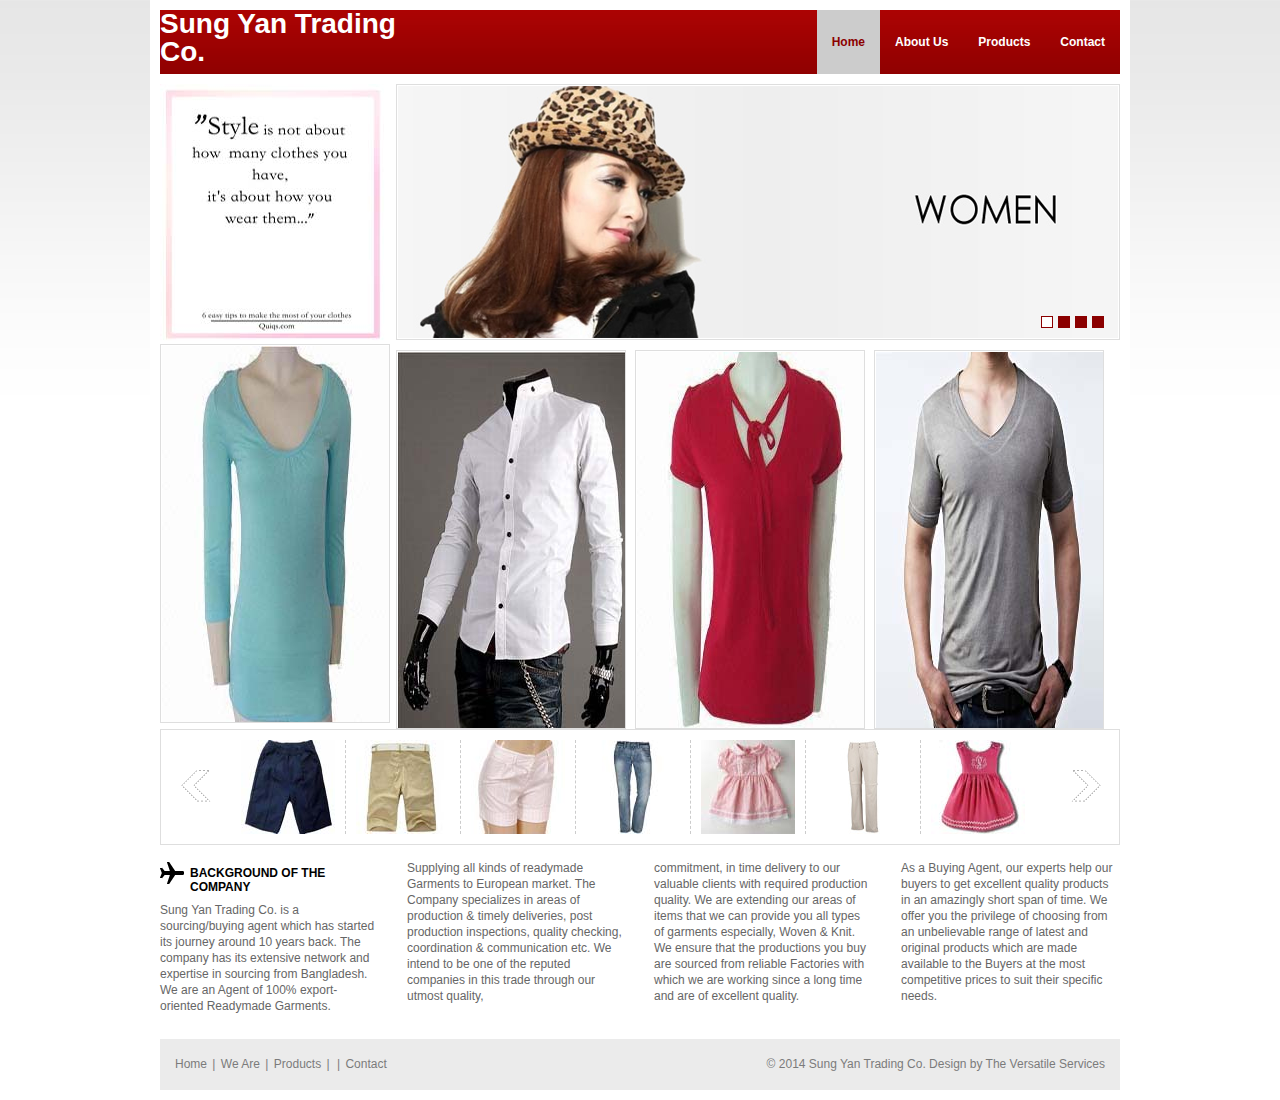
<file: index.html>
<!DOCTYPE html PUBLIC "-//W3C//DTD XHTML 1.0 Transitional//EN" "http://www.w3.org/TR/xhtml1/DTD/xhtml1-transitional.dtd">
<html xmlns="http://www.w3.org/1999/xhtml">
<head>
<title>Sung Yan Trading Co.</title>
<meta http-equiv="Content-type" content="text/html; charset=utf-8" />
<link rel="stylesheet" href="css/style.css" type="text/css" media="all" />
<!--[if lte IE 6]><link rel="stylesheet" href="css/ie6.css" type="text/css" media="all" /><![endif]-->
<script src="js/jquery-1.4.1.min.js" type="text/javascript"></script>
<script src="js/jquery.jcarousel.pack.js" type="text/javascript"></script>
<script src="js/jquery-func.js" type="text/javascript"></script>
</head>
<body>
<!-- Shell -->
<div class="shell">
  <!-- Header -->
  <div id="header">
    <h1 ><p style="line-height:1; color:#FFFFFF; float:left;font-size:28px; width:280px; height:64px; ">Sung Yan Trading Co.</p></h1>
    <!-- Cart -->
    <!--<div id="cart"> <a href="#" class="cart-link">Your Shopping Cart</a>
      <div class="cl">&nbsp;</div>
      <span>Articles: <strong>4</strong></span> &nbsp;&nbsp; <span>Cost: <strong>$250.99</strong></span> </div>-->
    <!-- End Cart -->
    <!-- Navigation -->
    <div id="navigation">
      <ul>
        <li><a href="index.html" class="active">Home</a></li>
        <li><a href="we.html">About Us</a></li>
        <li><a href="product.html">Products</a></li>
        
        <li><a href="contact.html">Contact</a></li>
      </ul>
    </div>
    <!-- End Navigation -->
  </div>
  <!-- End Header -->
  <!-- Main -->
  <div id="main">
    <div class="cl">&nbsp;</div>
    <!-- Content -->
    <div id="content">
      <!-- Content Slider -->
      <div id="slider" class="box">
        <div id="slider-holder">
          <ul>
            <li><a href="#"><img src="css/images/woman1.png" alt="" /></a></li>
            <li><a href="#"><img src="css/images/men1.png" alt="" /></a></li>
            <li><a href="#"><img src="css/images/kids1.png" alt="" /></a></li>
            <li><a href="#"><img src="css/images/banner.jpg" alt="" /></a></li>
          </ul>
        </div>
        <div id="slider-nav"> <a href="#" class="active">1</a> <a href="#">2</a> <a href="#">3</a> <a href="#">4</a> </div>
      </div>
      <!-- End Content Slider -->
      <!-- Products -->
      <div class="products">
        <div class="cl">&nbsp;</div>
        <ul>
          
		  <li class="first"> <a href="#"><img src="css/images/bigpic.jpg" alt="" /></a>
            <!--<div class="product-info">
              <h3>LOREM IPSUM</h3>
              <div class="product-desc">
                <h4>WOMEN’S</h4>
                <p>Lorem ipsum dolor sit<br />
                  amet</p>
                <strong class="price">$58.99</strong> </div>
            </div>-->
          </li>
          <li class="first"> <a href="#"><img src="css/images/bigpic4.jpg" alt="" /></a>
            <!--<div class="product-info">
              <h3>LOREM IPSUM</h3>
              <div class="product-desc">
                <h4>WOMEN’S</h4>
                <p>Lorem ipsum dolor sit<br />
                  amet</p>
                <strong class="price">$58.99</strong> </div>
            </div>-->
          </li>
          <li class="first"> <a href="#"><img src="css/images/bigpic3.jpg" alt="" /></a>
            <!--<div class="product-info">
              <h3>LOREM IPSUM</h3>
              <div class="product-desc">
                <h4>WOMEN’S</h4>
                <p>Lorem ipsum dolor sit<br />
                  amet</p>
                <strong class="price">$58.99</strong> </div>
            </div>-->
          </li>
        </ul>
        <div class="cl">&nbsp;</div>
      </div>
      <!-- End Products -->
    </div>
    <!-- End Content -->
    <!-- Sidebar -->
    <div id="sidebar">
	<img src="css/images/Style_how-you-wear copy.jpg" alt="" /><br>
      <div class="products">
        <div class="cl">&nbsp;</div>
        <ul>
          <li class="first"> <a href="#"><img src="css/images/bigpic2.jpg" alt="" /></a>
            
          </li>
		  </ul>
        <div class="cl">&nbsp;</div>
      </div>
	  <!-- Search -->
      <!--<div class="box search">
        <h2>Search by <span></span></h2>
        <div class="box-content">
          <form action="#" method="post">
            <label>Keyword</label>
            <input type="text" class="field" />
            <label>Category</label>
            <select class="field">
              <option value="">-- Select Category --</option>
            </select>
            <div class="inline-field">
              <label>Price</label>
              <select class="field small-field">
                <option value="">$10</option>
              </select>
              <label>to:</label>
              <select class="field small-field">
                <option value="">$50</option>
              </select>
            </div>
            <input type="submit" class="search-submit" value="Search" />
            <p> <a href="#" class="bul">Advanced search</a><br />
              <a href="#" class="bul">Contact Customer Support</a> </p>
          </form>
        </div>
      </div>
      <!-- End Search -->
      <!-- Categories -->
      <!--<div class="box categories">
        <h2>Categories <span></span></h2>
        <div class="box-content">
          <ul>
            <li><a href="#">Category 1</a></li>
            <li><a href="#">Category 2</a></li>
            <li><a href="#">Category 3</a></li>
            <li><a href="#">Category 4</a></li>
            <li><a href="#">Category 5</a></li>
            <li><a href="#">Category 6</a></li>
            <li><a href="#">Category 7</a></li>
            <li><a href="#">Category 8</a></li>
            <li><a href="#">Category 9</a></li>
            <li><a href="#">Category 10</a></li>
            <li><a href="#">Category 11</a></li>
            <li><a href="#">Category 12</a></li>
            <li class="last"><a href="#">Category 13</a></li>
          </ul>
        </div>
      </div>
      <!-- End Categories -->
    </div>
    <!-- End Sidebar -->
    <div class="cl">&nbsp;</div>
  </div>
  <!-- End Main -->
  <!-- Side Full -->
  <div class="side-full">
    <!-- More Products -->
    <div class="more-products">
      <div class="more-products-holder">
        <ul>
          <li><a href="#"><img src="css/images/smallnew1.jpg" alt="" /></a></li>
          <li><a href="#"><img src="css/images/smallnew2.jpg" alt="" /></a></li>
          <li><a href="#"><img src="css/images/smallnew3.jpg" alt="" /></a></li>
          <li><a href="#"><img src="css/images/smallnew7.jpg" alt="" /></a></li>
          <li><a href="#"><img src="css/images/smallnew12.jpg" alt="" /></a></li>
          <li><a href="#"><img src="css/images/smallnew20.jpg" alt="" /></a></li>
          <li><a href="#"><img src="css/images/smallnew25.jpg" alt="" /></a></li>
          <li><a href="#"><img src="css/images/smallnew1.jpg" alt="" /></a></li>
          <li><a href="#"><img src="css/images/smallnew2.jpg" alt="" /></a></li>
          <li><a href="#"><img src="css/images/smallnew3.jpg" alt="" /></a></li>
          <li><a href="#"><img src="css/images/smallnew7.jpg" alt="" /></a></li>
          <li><a href="#"><img src="css/images/smallnew12.jpg" alt="" /></a></li>
          <li><a href="#"><img src="css/images/smallnew20.jpg" alt="" /></a></li>
          <li><a href="#"><img src="css/images/smallnew25.jpg" alt="" /></a></li>
          <li><a href="#"><img src="css/images/smallnew1.jpg" alt="" /></a></li>
          <li><a href="#"><img src="css/images/smallnew2.jpg" alt="" /></a></li>
          <li><a href="#"><img src="css/images/smallnew3.jpg" alt="" /></a></li>
          <li><a href="#"><img src="css/images/smallnew7.jpg" alt="" /></a></li>
          <li><a href="#"><img src="css/images/smallnew12.jpg" alt="" /></a></li>
          <li><a href="#"><img src="css/images/smallnew20.jpg" alt="" /></a></li>
          <li class="last"><a href="#"><img src="css/images/smallnew25.jpg" alt="" /></a></li>
        </ul>
      </div>
      <div class="more-nav"> <a href="#" class="prev">previous</a> <a href="#" class="next">next</a> </div>
    </div>
    <!-- End More Products -->
    <!-- Text Cols -->
    <div class="cols">
      <div class="cl">&nbsp;</div>
      <div class="col">
        <h3 class="ico ico1">Background of the Company</h3>
        <p>Sung Yan Trading Co. is a sourcing/buying agent which has started its journey around
10 years back. The company has its extensive network and expertise in sourcing from Bangladesh. We are an Agent of 100% export-oriented Readymade Garments.</p>
        <!--<p class="more"><a href="#" class="bul">Lorem ipsum</a></p>-->
      </div>
      <div class="col">
        <!--<h3 class="ico ico2">Donec imperdiet</h3>-->
        <p> Supplying all kinds of readymade  Garments to European market.  The Company specializes in areas of production & timely deliveries, post production inspections, quality checking, coordination & communication  etc. We intend to be one of the reputed companies in this trade through our utmost  quality,</p>
        <!--<p class="more"><a href="#" class="bul">Lorem ipsum</a></p>-->
      </div>
      <div class="col">
        <!--<h3 class="ico ico3">Donec imperdiet</h3>-->
        <p> commitment, in time delivery to our valuable clients with required production quality. We are extending our areas of items that we can provide you all types of garments especially, Woven
& Knit. We ensure that the productions you buy are sourced from reliable Factories with which we are working since a long time and are of excellent quality.</p>
        <!--<p class="more"><a href="#" class="bul">Lorem ipsum</a></p>-->
      </div>
      <div class="col col-last">
        <!--<h3 class="ico ico4">Donec imperdiet</h3>-->
        <p>As a Buying Agent, our experts help our buyers to get excellent quality products in an amazingly short span of time. We offer you the privilege of choosing from an unbelievable range of latest and original products which are made available to the Buyers at the most competitive prices to suit their specific needs. </p>
        <!--<p class="more"><a href="#" class="bul">Lorem ipsum</a></p>-->
      </div>
      <div class="cl">&nbsp;</div>
    </div>
    <!-- End Text Cols -->
  </div>
  <!-- End Side Full -->
  <!-- Footer -->
  <div id="footer">
    <p class="left"> <a href="index.html">Home</a> <span>|</span> <a href="we.html">We Are</a> <span>|</span> <a href="product.html">Products</a> <span>|</span> <span>|</span> <a href="contact.html">Contact</a> </p>
    <p class="right"> &copy; 2014 Sung Yan Trading Co. Design by <a href="dvsbd.com">The Versatile Services</a> </p>
  </div>
  <!-- End Footer -->
</div>
<!-- End Shell -->
<!--<div align=center>This template  downloaded form <a href='http://all-free-download.com/free-website-templates/'>free website templates</a></div>--></body>
</html>
</file>
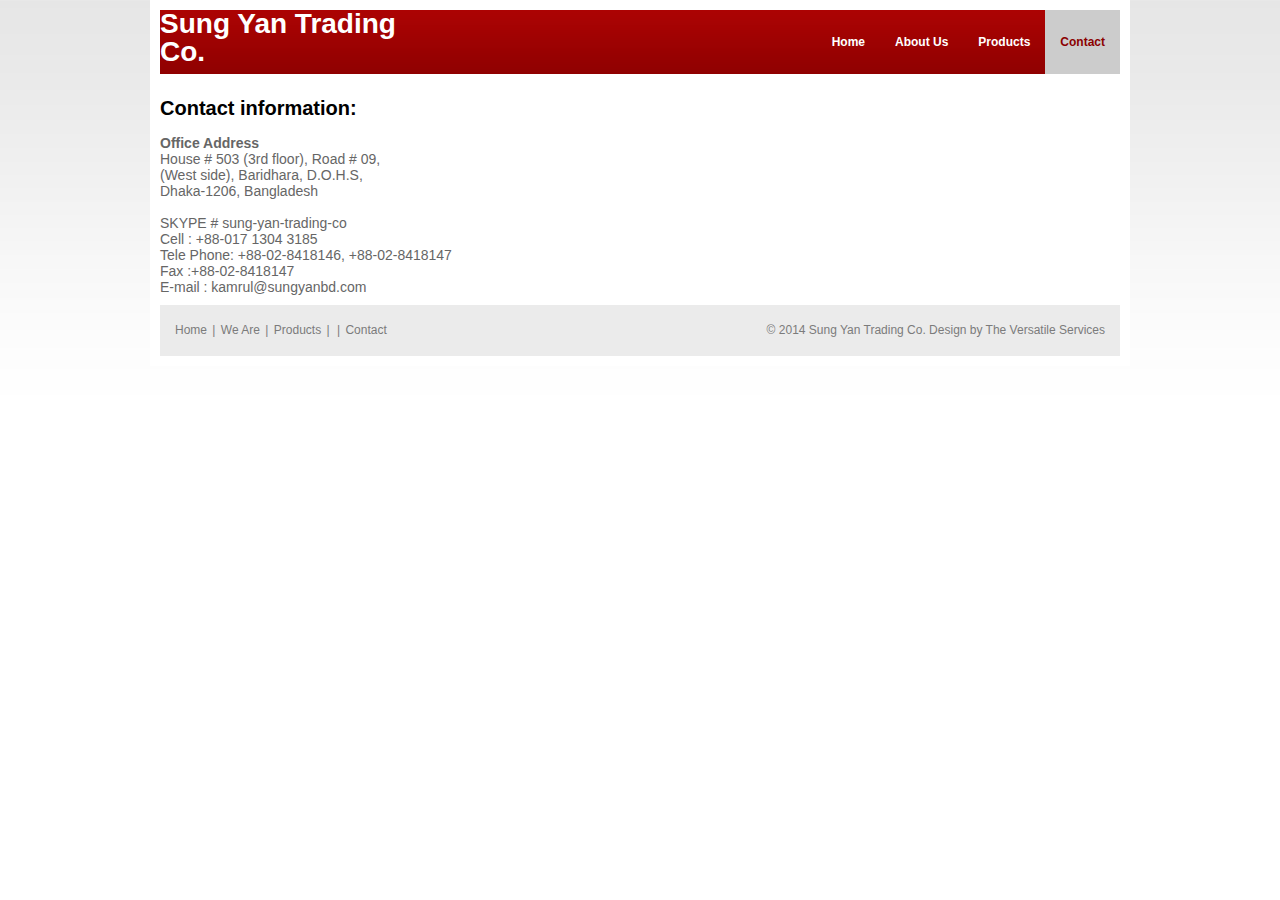
<file: contact.html>
<!DOCTYPE html PUBLIC "-//W3C//DTD XHTML 1.0 Transitional//EN" "http://www.w3.org/TR/xhtml1/DTD/xhtml1-transitional.dtd">
<html xmlns="http://www.w3.org/1999/xhtml">
<head>
<title>Sung Yan Trading Co.</title>
<meta http-equiv="Content-type" content="text/html; charset=utf-8" />
<link rel="stylesheet" href="css/style.css" type="text/css" media="all" />
<!--[if lte IE 6]><link rel="stylesheet" href="css/ie6.css" type="text/css" media="all" /><![endif]-->
<script src="js/jquery-1.4.1.min.js" type="text/javascript"></script>
<script src="js/jquery.jcarousel.pack.js" type="text/javascript"></script>
<script src="js/jquery-func.js" type="text/javascript"></script>
</head>
<body>
<!-- Shell -->
<div class="shell">
  <!-- Header -->
  <div id="header">
    <h1 ><p style="line-height:1; color:#FFFFFF; float:left;font-size:28px; width:280px; height:64px; ">Sung Yan Trading Co.</p></h1>
    <!-- Cart -->
    <!--<div id="cart"> <a href="#" class="cart-link">Your Shopping Cart</a>
      <div class="cl">&nbsp;</div>
      <span>Articles: <strong>4</strong></span> &nbsp;&nbsp; <span>Cost: <strong>$250.99</strong></span> </div>-->
    <!-- End Cart -->
    <!-- Navigation -->
    <div id="navigation">
      <ul>
        <li><a href="index.html" >Home</a></li>
        <li><a href="we.html" >About Us</a></li>
        <li><a href="product.html">Products</a></li>
        
        <li><a href="contact.html" class="active">Contact</a></li>
      </ul>
    </div>
    <!-- End Navigation -->
  </div>
  <!-- End Header -->
  <!-- Main -->
  <div id="main">
    <div class="cl">&nbsp;</div><br />
    <b style="font-size:20px; color:#000000;"> Contact information: </b> &nbsp;
 
    <br /><br /><p style="font-style:normal; font-size:14px;"> <b>Office Address</b><br />
House # 503 (3rd floor), Road # 09,<br /> (West side), Baridhara, D.O.H.S,<br /> Dhaka-1206, Bangladesh<br /><br />
SKYPE # sung-yan-trading-co <br />
Cell : +88-017 1304 3185<br />
Tele Phone: +88-02-8418146, +88-02-8418147<br />
Fax :+88-02-8418147<br />
E-mail : kamrul@sungyanbd.com 

 </p>
    
   
  </div>
  <!-- End Side Full -->
  <!-- Footer -->
  <div id="footer">
    <p class="left"> <a href="index.html">Home</a> <span>|</span> <a href="we.html">We Are</a> <span>|</span> <a href="product.html">Products</a> <span>|</span> <span>|</span> <a href="contact.html">Contact</a> </p>
    <p class="right"> &copy; 2014 Sung Yan Trading Co. Design by  <a href="dvsbd.com">The Versatile Services</a> </p>
  </div>
  <!-- End Footer -->
</div>
<!-- End Shell -->
<!--<div align=center>This template  downloaded form <a href='http://all-free-download.com/free-website-templates/'>free website templates</a></div>--></body>
</html>
</file>
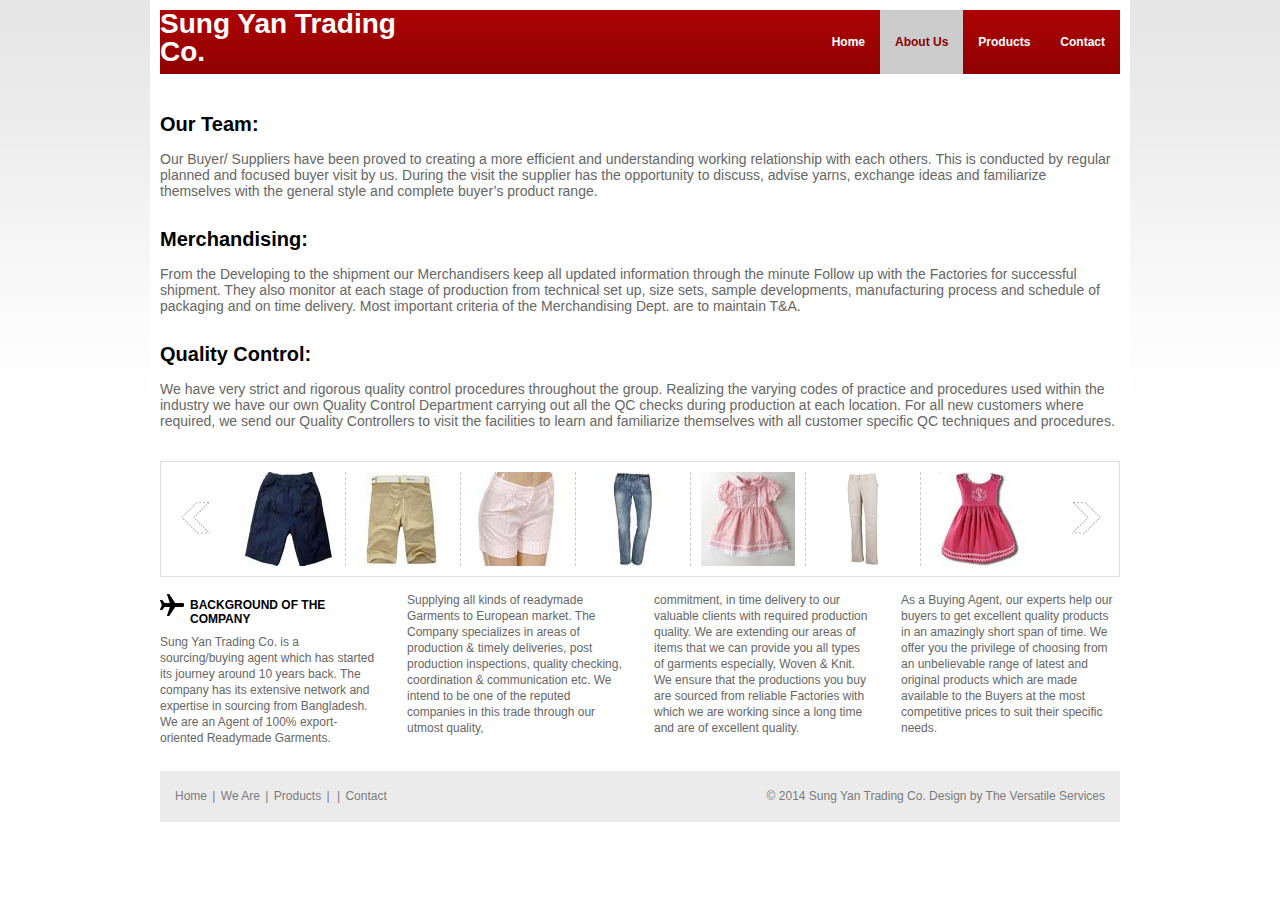
<file: we.html>
<!DOCTYPE html PUBLIC "-//W3C//DTD XHTML 1.0 Transitional//EN" "http://www.w3.org/TR/xhtml1/DTD/xhtml1-transitional.dtd">
<html xmlns="http://www.w3.org/1999/xhtml">
<head>
<title>Sung Yan Trading Co.</title>
<meta http-equiv="Content-type" content="text/html; charset=utf-8" />
<link rel="stylesheet" href="css/style.css" type="text/css" media="all" />
<!--[if lte IE 6]><link rel="stylesheet" href="css/ie6.css" type="text/css" media="all" /><![endif]-->
<script src="js/jquery-1.4.1.min.js" type="text/javascript"></script>
<script src="js/jquery.jcarousel.pack.js" type="text/javascript"></script>
<script src="js/jquery-func.js" type="text/javascript"></script>
</head>
<body>
<!-- Shell -->
<div class="shell">
  <!-- Header -->
  <div id="header">
    <h1 ><p style="line-height:1; color:#FFFFFF; float:left;font-size:28px; width:280px; height:64px; ">Sung Yan Trading Co.</p></h1>
    <!-- Cart -->
    <!--<div id="cart"> <a href="#" class="cart-link">Your Shopping Cart</a>
      <div class="cl">&nbsp;</div>
      <span>Articles: <strong>4</strong></span> &nbsp;&nbsp; <span>Cost: <strong>$250.99</strong></span> </div>-->
    <!-- End Cart -->
    <!-- Navigation -->
    <div id="navigation">
      <ul>
        <li><a href="index.html" >Home</a></li>
        <li><a href="we.html" class="active">About Us</a></li>
        <li><a href="product.html">Products</a></li>
        
        <li><a href="contact.html">Contact</a></li>
      </ul>
    </div>
    <!-- End Navigation -->
  </div>
  <!-- End Header -->
  <!-- Main -->
  <div id="main">
    <div class="cl">&nbsp;</div>
    
    <br /><br />
    <b style="font-size:20px; color:#000000;"> Our Team: </b> &nbsp;
    <br /><br /><p style="font-style:normal; font-size:14px;"> Our Buyer/ Suppliers have been proved to creating a more efficient and 
    understanding working relationship  with each others.  This is conducted by regular planned and focused buyer visit by us. During the visit the supplier has the opportunity to discuss, advise yarns, exchange ideas and familiarize themselves with the general style and complete buyer’s product range. </p>
    
    <br /><br />
    <b style="font-size:20px; color:#000000;"> Merchandising: </b> &nbsp;
    <br /><br /><p style="font-style:normal; font-size:14px;"> From the Developing to the shipment our Merchandisers keep all updated information through the minute Follow up with the Factories for successful shipment. They also monitor at each stage of production from technical set up, size sets, sample developments,  manufacturing  process and schedule of packaging and on time delivery. Most important criteria of the Merchandising Dept. are to maintain T&A. </p>
    
    <br /><br />
    <b style="font-size:20px; color:#000000;"> Quality Control: </b> &nbsp;
    <br /><br /><p style="font-style:normal; font-size:14px;"> We have very strict and rigorous quality control procedures throughout  the group. Realizing the varying codes of practice and procedures used within the industry we have our own Quality Control Department carrying out all the QC checks during production at each location. For all new customers  where required, we send our Quality Controllers to visit the facilities to learn and familiarize themselves with all customer specific QC techniques and procedures.  </p> <br /><br />
    <!-- Content -->
    <!--<div id="content">
      <!-- Content Slider -->
      <!--<div id="slider" class="box">
        <div id="slider-holder">
          <ul>
            <li><a href="#"><img src="css/images/woman1.png" alt="" /></a></li>
            <li><a href="#"><img src="css/images/men1.png" alt="" /></a></li>
            <li><a href="#"><img src="css/images/kids1.png" alt="" /></a></li>
            <li><a href="#"><img src="css/images/banner.jpg" alt="" /></a></li>
          </ul>
        </div>
        <div id="slider-nav"> <a href="#" class="active">1</a> <a href="#">2</a> <a href="#">3</a> <a href="#">4</a> </div>
      </div>-->
      <!-- End Content Slider -->
      <!-- Products -->
      <!--<div class="products">
        <div class="cl">&nbsp;</div>
        <!--<ul>
          <li> <a href="#"><img src="css/images/big1.jpg" alt="" /></a>
            <!--<div class="product-info">
              <h3>LOREM IPSUM</h3>
              <div class="product-desc">
                <h4>WOMEN’S</h4>
                <p>Lorem ipsum dolor sit<br />
                  amet</p>
                <strong class="price">$58.99</strong> </div>
            </div>-->
          <!--</li>-->
          <!--<li> <a href="#"><img src="css/images/big1.jpg" alt="" /></a>
            <!--<div class="product-info">
              <h3>LOREM IPSUM</h3>
              <div class="product-desc">
                <h4>WOMEN’S</h4>
                <p>Lorem ipsum dolor sit<br />
                  amet</p>
                <strong class="price">$58.99</strong> </div>
            </div>-->
          <!--</li>
          <li class="last"> <a href="#"><img src="css/images/big1.jpg" alt="" /></a>
            <!--<div class="product-info">
              <h3>LOREM IPSUM</h3>
              <div class="product-desc">
                <h4>WOMEN’S</h4>
                <p>Lorem ipsum dolor sit<br />
                  amet</p>
                <strong class="price">$58.99</strong> </div>
            </div>-->
          <!--</li>
        </ul>-->
        <!--<div class="cl">&nbsp;</div>
      </div>
      <!-- End Products -->
     <!--</div>-->
    <!-- End Content -->
    <!-- Sidebar -->
   <!-- <div id="sidebar">
      <!-- Search -->
      <!--<div class="box search">
        <h2>Search by <span></span></h2>
        <div class="box-content">
          <form action="#" method="post">
            <label>Keyword</label>
            <input type="text" class="field" />
            <label>Category</label>
            <select class="field">
              <option value="">-- Select Category --</option>
            </select>
            <div class="inline-field">
              <label>Price</label>
              <select class="field small-field">
                <option value="">$10</option>
              </select>
              <label>to:</label>
              <select class="field small-field">
                <option value="">$50</option>
              </select>
            </div>
            <input type="submit" class="search-submit" value="Search" />
            <p> <a href="#" class="bul">Advanced search</a><br />
              <a href="#" class="bul">Contact Customer Support</a> </p>
          </form>
        </div>
      </div>
      <!-- End Search -->
      <!-- Categories -->
     <!-- <div class="box categories">
        <h2>Categories <span></span></h2>
        <div class="box-content">
          <ul>
            <li><a href="#">Category 1</a></li>
            <li><a href="#">Category 2</a></li>
            <li><a href="#">Category 3</a></li>
            <li><a href="#">Category 4</a></li>
            <li><a href="#">Category 5</a></li>
            <li><a href="#">Category 6</a></li>
            <li><a href="#">Category 7</a></li>
            <li><a href="#">Category 8</a></li>
            <li><a href="#">Category 9</a></li>
            <li><a href="#">Category 10</a></li>
            <li><a href="#">Category 11</a></li>
            <li><a href="#">Category 12</a></li>
            <li class="last"><a href="#">Category 13</a></li>
          </ul>
        </div>
      </div>
      <!-- End Categories -->
    <!--</div>-->
    <!-- End Sidebar -->
    <div class="cl">&nbsp;</div>
  </div>
  <!-- End Main -->
  <!-- Side Full -->
  <div class="side-full">
    <!-- More Products -->
    <div class="more-products">
      <div class="more-products-holder">
         <ul>
          <li><a href="#"><img src="css/images/smallnew1.jpg" alt="" /></a></li>
          <li><a href="#"><img src="css/images/smallnew2.jpg" alt="" /></a></li>
          <li><a href="#"><img src="css/images/smallnew3.jpg" alt="" /></a></li>
          <li><a href="#"><img src="css/images/smallnew7.jpg" alt="" /></a></li>
          <li><a href="#"><img src="css/images/smallnew12.jpg" alt="" /></a></li>
          <li><a href="#"><img src="css/images/smallnew20.jpg" alt="" /></a></li>
          <li><a href="#"><img src="css/images/smallnew25.jpg" alt="" /></a></li>
          <li><a href="#"><img src="css/images/smallnew1.jpg" alt="" /></a></li>
          <li><a href="#"><img src="css/images/smallnew2.jpg" alt="" /></a></li>
          <li><a href="#"><img src="css/images/smallnew3.jpg" alt="" /></a></li>
          <li><a href="#"><img src="css/images/smallnew7.jpg" alt="" /></a></li>
          <li><a href="#"><img src="css/images/smallnew12.jpg" alt="" /></a></li>
          <li><a href="#"><img src="css/images/smallnew20.jpg" alt="" /></a></li>
          <li><a href="#"><img src="css/images/smallnew25.jpg" alt="" /></a></li>
          <li><a href="#"><img src="css/images/smallnew1.jpg" alt="" /></a></li>
          <li><a href="#"><img src="css/images/smallnew2.jpg" alt="" /></a></li>
          <li><a href="#"><img src="css/images/smallnew3.jpg" alt="" /></a></li>
          <li><a href="#"><img src="css/images/smallnew7.jpg" alt="" /></a></li>
          <li><a href="#"><img src="css/images/smallnew12.jpg" alt="" /></a></li>
          <li><a href="#"><img src="css/images/smallnew20.jpg" alt="" /></a></li>
          <li class="last"><a href="#"><img src="css/images/smallnew25.jpg" alt="" /></a></li>
        </ul>
      </div>
      <div class="more-nav"> <a href="#" class="prev">previous</a> <a href="#" class="next">next</a> </div>
    </div>
    <!-- End More Products -->
    <!-- Text Cols -->
    <div class="cols">
      <div class="cl">&nbsp;</div>
      <div class="col">
        <h3 class="ico ico1">Background of the Company</h3>
        <p>Sung Yan Trading Co. is a sourcing/buying agent which has started its journey around
10 years back. The company has its extensive network and expertise in sourcing from Bangladesh. We are an Agent of 100% export-oriented Readymade Garments.</p>
        <!--<p class="more"><a href="#" class="bul">Lorem ipsum</a></p>-->
      </div>
      <div class="col">
        <!--<h3 class="ico ico2">Donec imperdiet</h3>-->
        <p> Supplying all kinds of readymade  Garments to European market.  The Company specializes in areas of production & timely deliveries, post production inspections, quality checking, coordination & communication  etc. We intend to be one of the reputed companies in this trade through our utmost  quality,</p>
        <!--<p class="more"><a href="#" class="bul">Lorem ipsum</a></p>-->
      </div>
      <div class="col">
        <!--<h3 class="ico ico3">Donec imperdiet</h3>-->
        <p> commitment, in time delivery to our valuable clients with required production quality. We are extending our areas of items that we can provide you all types of garments especially, Woven
& Knit. We ensure that the productions you buy are sourced from reliable Factories with which we are working since a long time and are of excellent quality.</p>
        <!--<p class="more"><a href="#" class="bul">Lorem ipsum</a></p>-->
      </div>
      <div class="col col-last">
        <!--<h3 class="ico ico4">Donec imperdiet</h3>-->
        <p>As a Buying Agent, our experts help our buyers to get excellent quality products in an amazingly short span of time. We offer you the privilege of choosing from an unbelievable range of latest and original products which are made available to the Buyers at the most competitive prices to suit their specific needs. </p>
        <!--<p class="more"><a href="#" class="bul">Lorem ipsum</a></p>-->
      </div>
      <div class="cl">&nbsp;</div>
    </div>
    <!-- End Text Cols -->
  </div>
  <!-- End Side Full -->
  <!-- Footer -->
  <div id="footer">
    <p class="left"> <a href="index.html">Home</a> <span>|</span> <a href="we.html">We Are</a> <span>|</span> <a href="product.html">Products</a> <span>|</span> <span>|</span> <a href="contact.html">Contact</a> </p>
    <p class="right"> &copy; 2014 Sung Yan Trading Co. Design by  <a href="dvsbd.com">The Versatile Services</a> </p>
  </div>
  <!-- End Footer -->
</div>
<!-- End Shell -->
<!--<div align=center>This template  downloaded form <a href='http://all-free-download.com/free-website-templates/'>free website templates</a></div>--></body>
</html>
</file>
<file: css/style.css>
* { padding:0; margin:0; outline:0; }
body {
	background:#fff url(images/body.gif) repeat-x 0 0 ;
	font-family: "Trebuchet MS", Arial, sans-serif;
	font-size:12px;
	line-height:16px;
	color:#666666;
}
input, textarea, select { font-family: "Trebuchet MS", Arial, sans-serif; font-size:12px; }

.field { background:#ebebeb; border:solid 1px #dedede; padding:2px;}

a img { border:0; }

a { color:#8b0000; text-decoration: underline; cursor:pointer; }
a:hover { color:#666; text-decoration: none; }

.left, .alignleft { float:left; display:inline; }
.right, .alignright { float:right; display:inline; }

.cl { font-size:0; line-height:0; clear:both; display:block; height:0; }

.al { text-align: left; }
.ar { text-align: right; }
.ac { text-align: center; }

h2 { font-size:14px; line-height:16px; }
h3 { font-size:12px; line-height:14px; text-transform: uppercase; color:#000; }
h4 { font-size:12px; line-height:14px; text-transform: uppercase; color:#000; }


h1#logo { font-size:0; line-height:0; width:156px; height:64px; float:left; color:#FFFFFF; }
h1#logo a{ display:block; height:64px; text-indent: -4000px;  }

.shell { width:960px; margin:0 auto; padding:10px; background:#fff; }

#header { height:64px; background:url(images/header.gif); position:relative;}

#navigation { float:right; white-space:nowrap; }
#navigation ul{ list-style-type: none; height:64px; font-weight: bold; float:left;}
#navigation ul li{ float:left; display:inline; }
#navigation ul li a{ float:left; height:64px; line-height:64px; text-decoration: none; color:#fff; padding:0 15px;}
#navigation ul li a.active,
#navigation ul li a:hover{ background:#ccc; color:#8b0000; }

#cart { float:right; width:160px; top:0; right:0; height:51px; background:#8b0000; color:#fff; padding:13px 10px 0 10px; white-space:nowrap; line-height:20px;}
a.cart-link { color:#fff; background:url(images/cart-link.gif) no-repeat 0 0; padding:0 0 0 32px; text-decoration: none;}
a.cart-link:hover { text-decoration: underline;}

#sidebar { float:left; width:226px;}
#content { float:right; width:724px;}

#main { padding:10px 0 0 0; }

.box { padding:1px; border:solid 1px #dedede; margin-bottom:10px;}
.box h2{ background:#7f7f7f; color:#fff; font-weight: normal; padding:0 5px; position:relative; height:27px; line-height:27px; }
.box h2 span{ position:absolute; width:10px; height:5px; background:url(images/h2-arr.gif); top:27px; right:10px; font-size:0; line-height:0;}
.box-content { padding:5px;}

a.bul { background:url(images/bul.gif) no-repeat 0 center; padding-left:10px;}

.search { min-height:252px;}
.search label { display:block; padding-bottom:3px; }

.search .field { display:block; margin-bottom:10px; }
.search .inline-field label { display:inline; padding:0; }
.search .inline-field .field { display:inline; margin:0; }
.search input.field { width:206px; }
.search select.field { width:212px; }
.search select.small-field { width:50px; }

.search-submit { width:70px; background:#8b0000; border:0; color:#fff; height:27px; display:block; line-height:26px; cursor:pointer; margin:12px 0 10px 0;}

.categories { min-height:383px; }
.categories ul { list-style-type: none; font-size:13px;}
.categories ul li{ border-bottom:dashed 1px #ccc; padding:5px 0;}
.categories ul li.last{ border-bottom:0; padding-bottom:0;}
.categories ul li a{ color:#5f5f5f; text-decoration: none; background:url(images/cat.gif) no-repeat 0 4px; padding-left:17px;}
.categories ul li a:hover{ color:#8b0000; }

#slider { height:252px; position:relative; overflow:hidden; }
#slider-holder { width:720px; height:252px; position:relative; overflow:hidden; }
#slider-holder .jcarousel-clip{ width:720px; height:252px; position:relative; overflow:hidden; }
#slider-holder ul{ width:720px; height:252px; position:relative; overflow:hidden; list-style-type: none;}
#slider-holder ul li{ width:720px; height:252px; position:relative; overflow:hidden; float:left; }

#slider-nav { position:absolute; top:231px; left:644px; z-index:2;}
#slider-nav a{ font-size:0; line-height:0; text-indent: -4000px; width:10px; height:10px; border:solid 1px #8b0000; background:#8b0000; float:left; margin-right:5px; }
#slider-nav a:hover,
#slider-nav a.active { background:#fff;}

.products {}
.products ul{ list-style-type: none;}
.products ul li{ position:relative; padding:1px; border:solid 1px #dedede; float:left; width:226px; margin-right:9px; height:175px; overflow:hidden; }
.products ul li.first{ position:relative; padding:1px; border:solid 1px #dedede; float:left; width:226px; margin-right:9px; height:375px; overflow:hidden; }
.products ul li.last{ margin-right:0; }
.products ul li.last1{ margin-right:0; }

.product-info{ position:absolute; width:153px; top:194px; left:0;}
.product-info h3{ background:#8b0000; color:#fff; padding:6px 10px; }
.product-info h4{ font-weight: normal;}
.product-info p{ font-size:16px; line-height:18px; text-transform: uppercase; font-weight: bold; color:#000; padding:5px 0 7px 0;}
.product-info .product-desc{ padding:10px; background:url(images/info.png); width:133px; }

.price { display:block; font-size:21px; color:#8b0000; line-height:23px; }

.more-products { border:solid 1px #dedede; position:relative; height:114px; overflow:hidden; }
.more-products ul{ list-style-type: none; height:94px; position:relative; overflow:hidden; width:805px;}
.more-products ul li{ float:left; width:94px; height:94px; border-right:dashed 1px #ccc; padding:0 10px;}
.more-products ul li.last{ border-right:0; }

.more-products-holder { width:804px; height:94px; position:relative; overflow:hidden; top:10px; left:70px;}
.more-products-holder .jcarousel-clip{ width:804px; height:94px; position:relative; overflow:hidden; }

.more-nav { font-size:0; line-height:0;}
.more-nav a{ position:absolute; top:40px; left:0; width:30px; height:32px; text-indent: -4000px; z-index:3;}
.more-nav a.next{ background:url(images/next.gif); left:910px;}
.more-nav a.prev{ background:url(images/prev.gif); left:20px;}

.cols { padding:15px 0;}
.col { float:left; display:inline; width:217px; margin-right:30px;}
.col-last { margin-right:0;}

h3.ico { background-repeat:no-repeat; background-position:0 2px; padding:6px 0 8px 30px;}
h3.ico1 { background-image:url(images/ico1.gif);}
h3.ico2 { background-image:url(images/ico2.gif);}
h3.ico3 { background-image:url(images/ico3.gif);}
h3.ico4 { background-image:url(images/ico4.gif);}

#footer { height:51px; background:#ebebeb; white-space:nowrap; line-height:50px; padding:0 15px; color:#7b7b7b; margin-top:10px;}
#footer a{ color:#7b7b7b; text-decoration: none;}
#footer a:hover{ color:#000;}
#footer span{ padding:0 2px;}
</file>
<file: css/ie6.css>
.categories { height:383px; }
.search { height:252px; }
.product-info .product-desc
{ background: none; filter: progid:DXImageTransform.Microsoft.AlphaImageLoader(src='css/images/info.png', sizingMethod='scale');}
</file>
